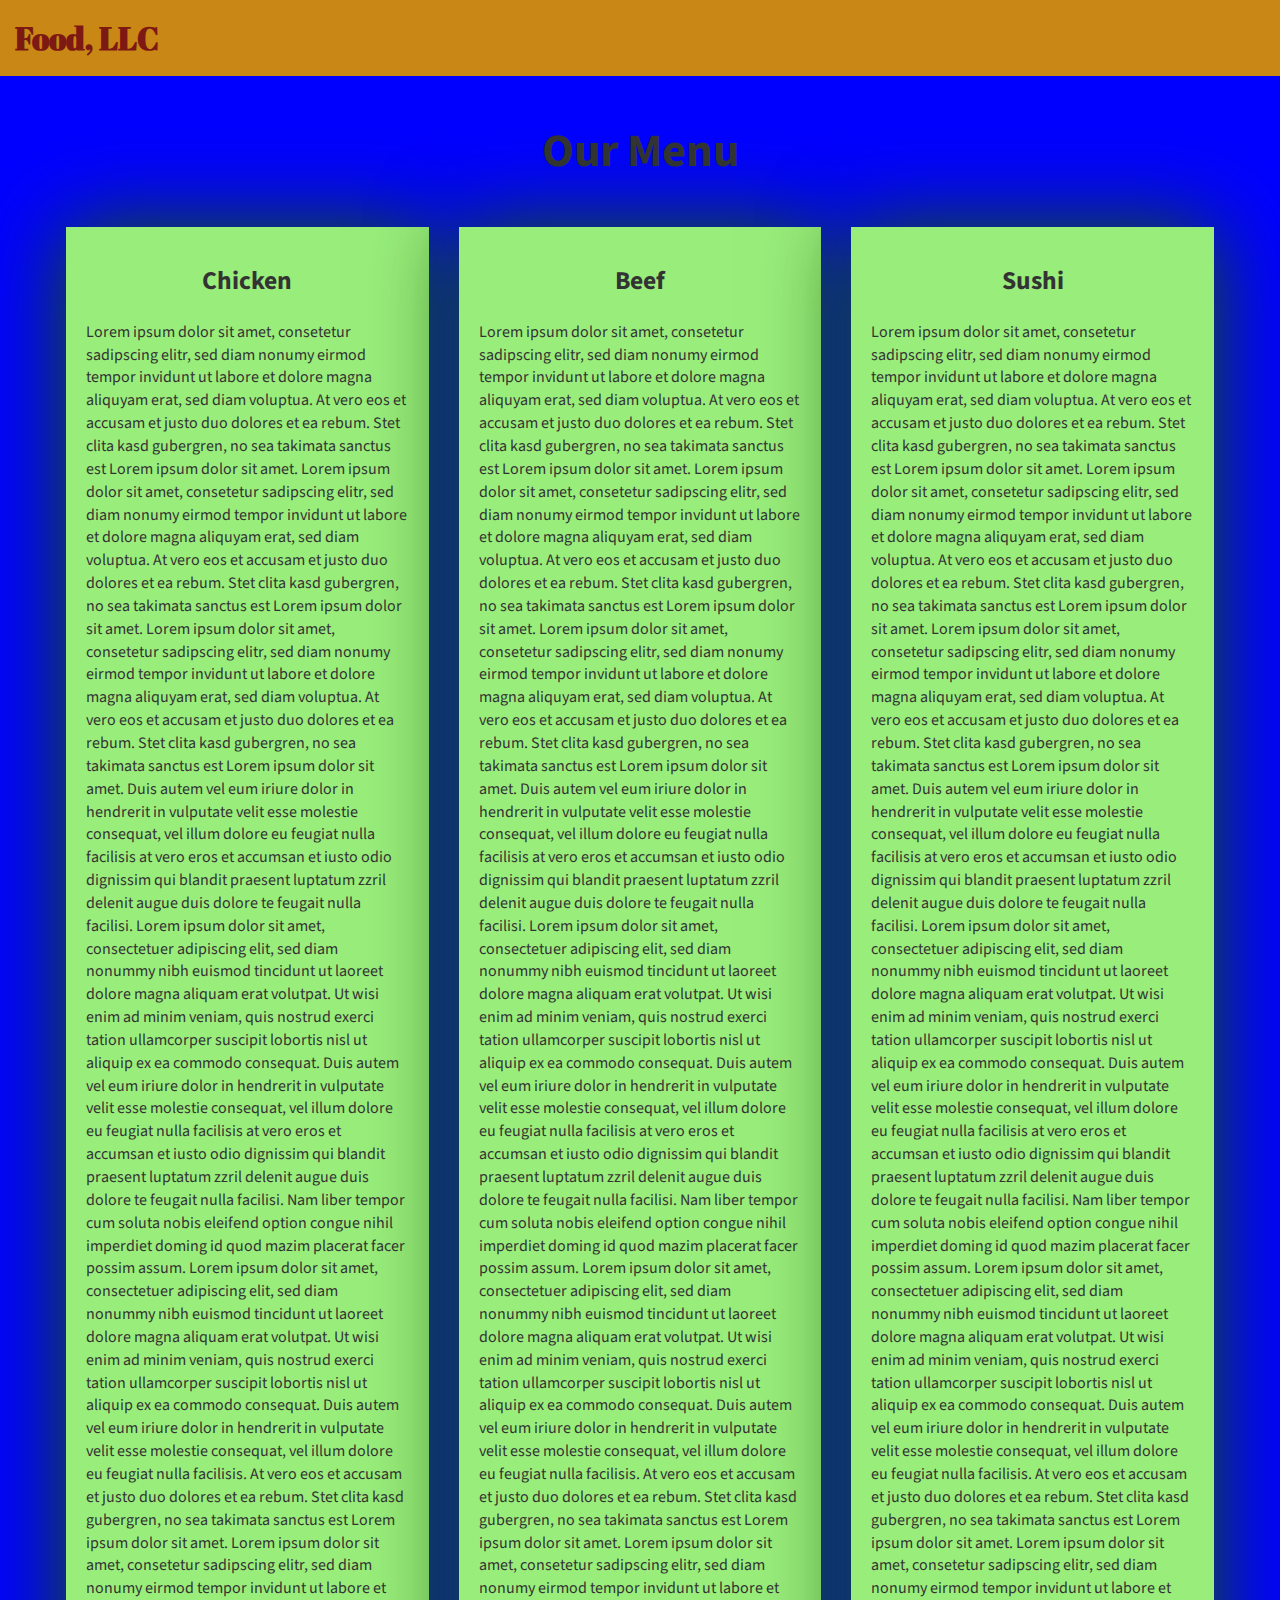
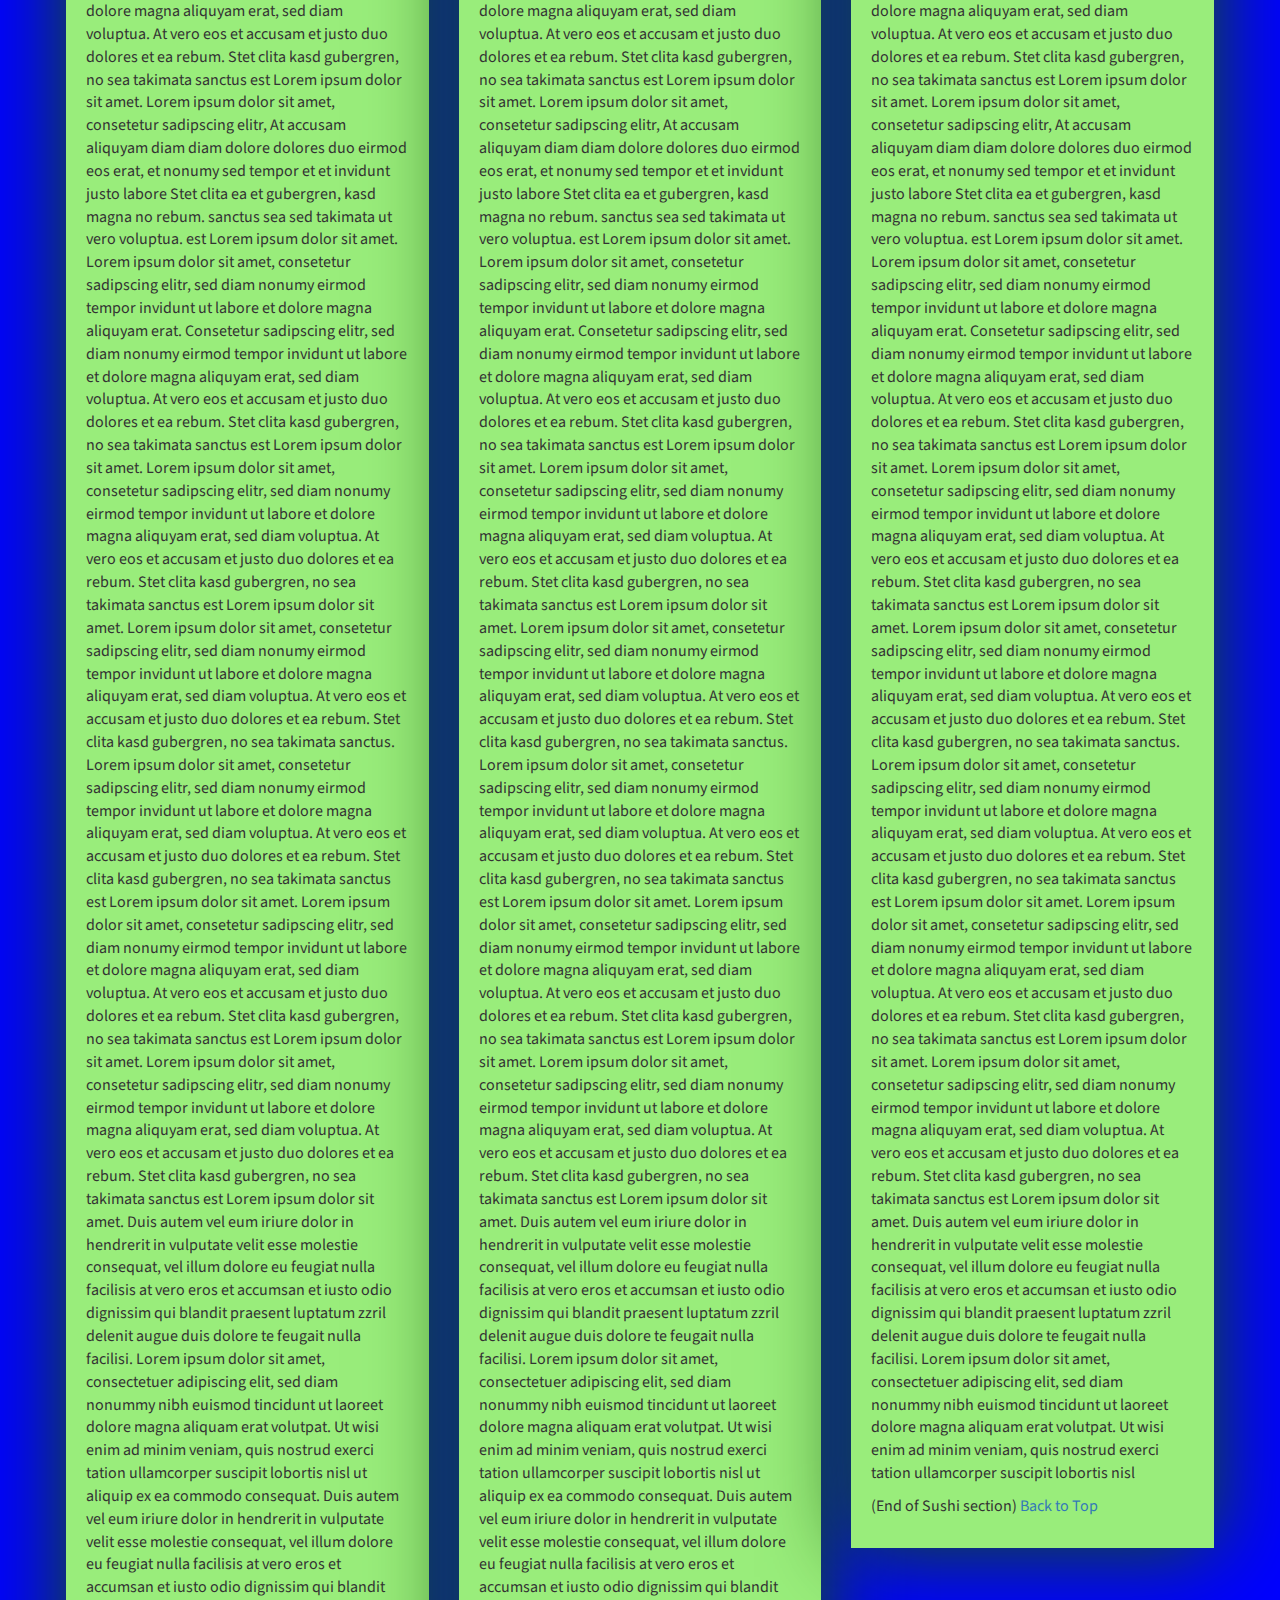
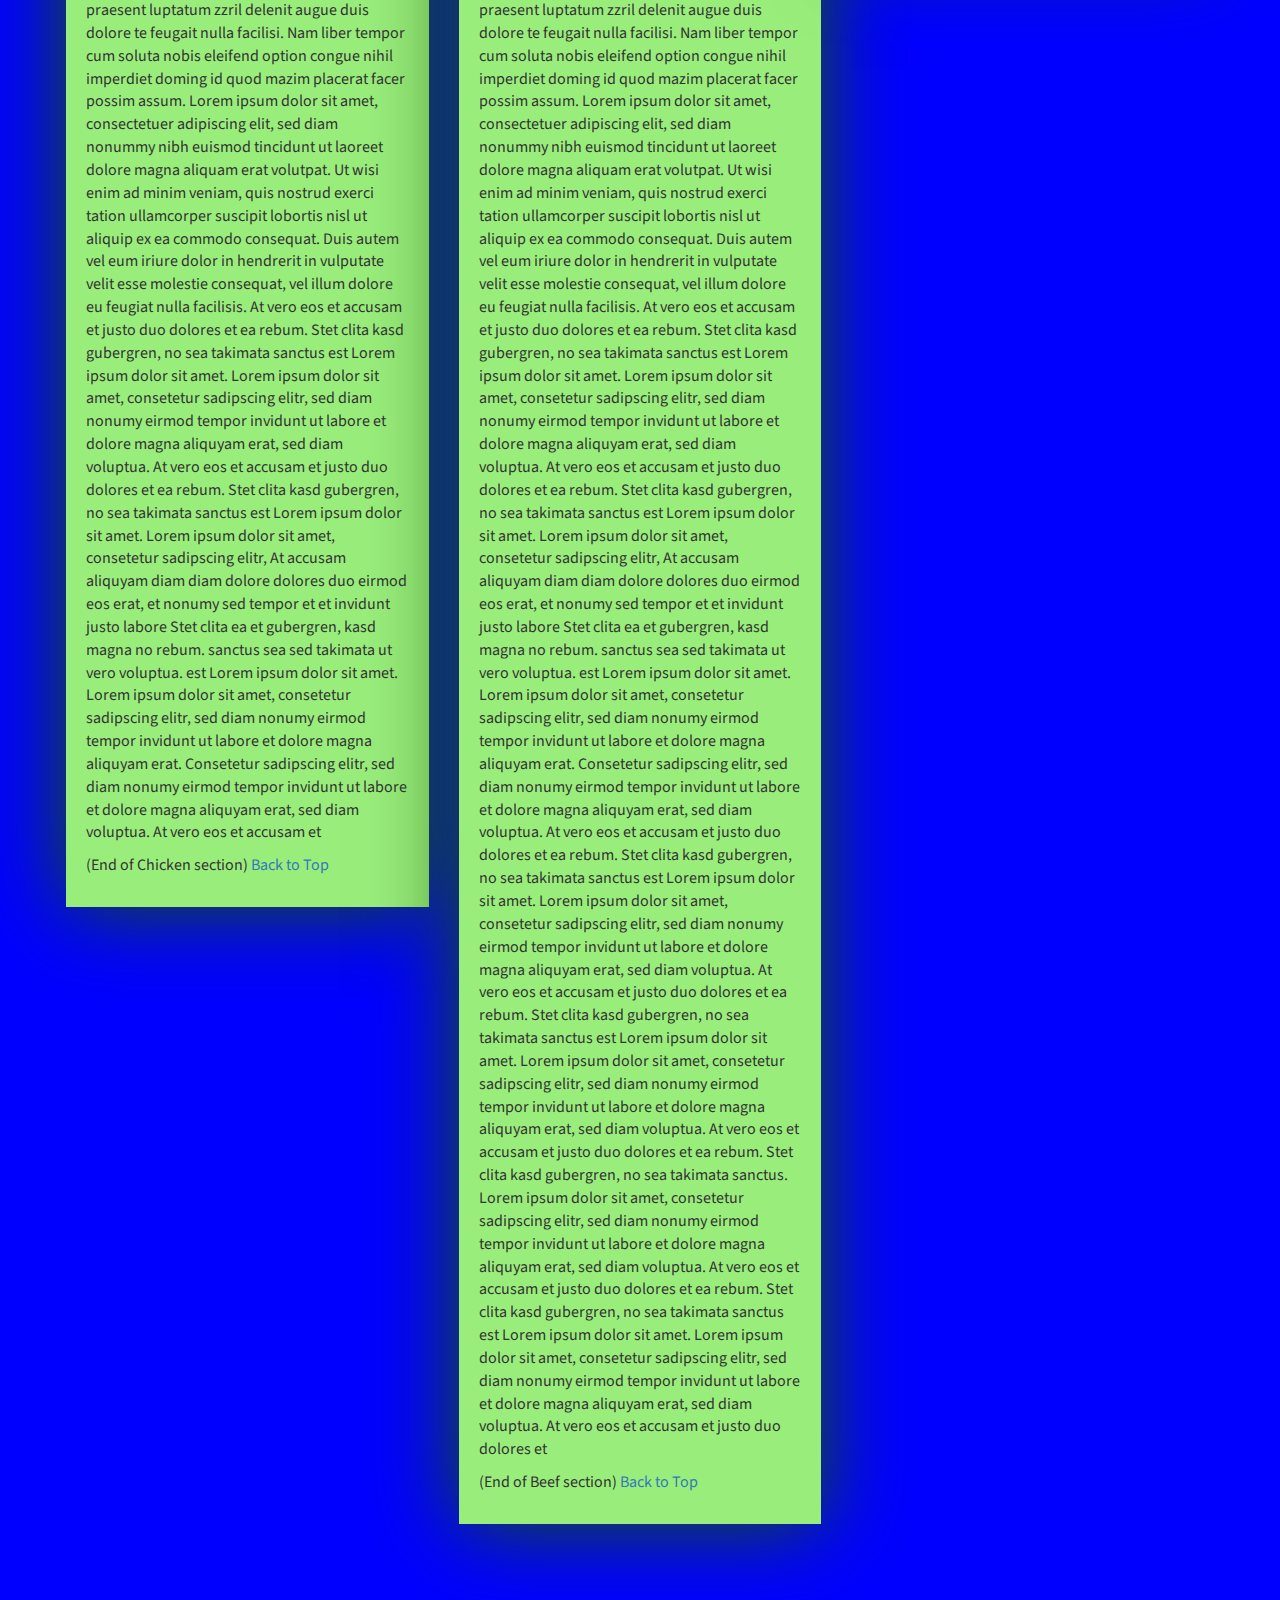
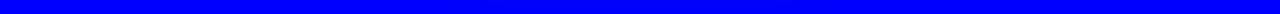
<file: module3/index.html>
<!DOCTYPE html>
<html lang="zxx">

<head>
    <meta charset="utf-8">
    <meta http-equiv="X-UA-Compatible" content="IE=edge">
    <meta name="viewport" content="width=device-width, initial-scale=1">
    <title>Assignment Solution for Module 3</title>
    <link rel="stylesheet" href="css/bootstrap.min.css">
    <link rel="stylesheet" href="css/styles.css">
    <link href="https://fonts.googleapis.com/css?family=Source+Sans+Pro" rel="stylesheet">
    <link href="https://fonts.googleapis.com/css?family=Abril+Fatface" rel="stylesheet">

    <!-- HTML5 shim and Respond.js for IE8 support of HTML5 elements and media queries -->
    <!-- WARNING: Respond.js doesn't work if you view the page via file:// -->
    <!--[if lt IE 9]>
      <script src="https://oss.maxcdn.com/html5shiv/3.7.2/html5shiv.min.js"></script>
      <script src="https://oss.maxcdn.com/respond/1.4.2/respond.min.js"></script>
    <![endif]-->
</head>

<body>
    <header>
        <nav id="header-nav" class="navbar navbar-default">
            <div class="container-fluid">
                <div class="navbar-header">
                    <div class="navbar-brand">
                        <a href="index.html"><h1>Food, LLC</h1></a>
                    </div>

                    <button type="button" class="navbar-toggle collapsed visible-xs" data-toggle="collapse" data-target="#collapsable-nav" aria-expanded="false">
                        <span class="sr-only">Toggle navigation</span>
                        <span class="icon-bar"></span>
                        <span class="icon-bar"></span>
                        <span class="icon-bar"></span>
                    </button>
                </div>

                <div id="collapsable-nav" class="collapse navbar-collapse">
                    <ul id="nav-list" class="nav navbar-nav navbar-right visible-xs text-center">
                        <li>
                            <a href="#chicken-tile"><br class="hidden-xs"> Chicken</a>
                        </li>
                        <li>
                            <a href="#beef-tile"><br class="hidden-xs"> Beef</a>
                        </li>
                        <li>
                            <a href="#sushi-tile"><br class="hidden-xs"> Sushi</a>
                        </li>
                    </ul>
                </div>
            </div>
        </nav>
    </header>

    <div id="main-content" class="container">
        <h2 id="top-heading" class="text-center">Our Menu</h2>
        <div id="home-tiles" class="row">
            <div class="col-md-4 col-sm-6 col-xs-12">
                <div id="chicken-tile">
                    <section>
                        <h3 class="text-center">Chicken</h3>
                        <p>
                            Lorem ipsum dolor sit amet, consetetur sadipscing elitr, sed diam nonumy eirmod tempor invidunt ut labore et dolore magna aliquyam erat, sed diam voluptua. At vero eos et accusam et justo duo dolores et ea rebum. Stet clita kasd gubergren, no sea takimata
                            sanctus est Lorem ipsum dolor sit amet. Lorem ipsum dolor sit amet, consetetur sadipscing elitr, sed diam nonumy eirmod tempor invidunt ut labore et dolore magna aliquyam erat, sed diam voluptua. At vero eos et accusam et justo
                            duo dolores et ea rebum. Stet clita kasd gubergren, no sea takimata sanctus est Lorem ipsum dolor sit amet. Lorem ipsum dolor sit amet, consetetur sadipscing elitr, sed diam nonumy eirmod tempor invidunt ut labore et dolore
                            magna aliquyam erat, sed diam voluptua. At vero eos et accusam et justo duo dolores et ea rebum. Stet clita kasd gubergren, no sea takimata sanctus est Lorem ipsum dolor sit amet. Duis autem vel eum iriure dolor in hendrerit
                            in vulputate velit esse molestie consequat, vel illum dolore eu feugiat nulla facilisis at vero eros et accumsan et iusto odio dignissim qui blandit praesent luptatum zzril delenit augue duis dolore te feugait nulla facilisi.
                            Lorem ipsum dolor sit amet, consectetuer adipiscing elit, sed diam nonummy nibh euismod tincidunt ut laoreet dolore magna aliquam erat volutpat. Ut wisi enim ad minim veniam, quis nostrud exerci tation ullamcorper suscipit
                            lobortis nisl ut aliquip ex ea commodo consequat. Duis autem vel eum iriure dolor in hendrerit in vulputate velit esse molestie consequat, vel illum dolore eu feugiat nulla facilisis at vero eros et accumsan et iusto odio dignissim
                            qui blandit praesent luptatum zzril delenit augue duis dolore te feugait nulla facilisi. Nam liber tempor cum soluta nobis eleifend option congue nihil imperdiet doming id quod mazim placerat facer possim assum. Lorem ipsum
                            dolor sit amet, consectetuer adipiscing elit, sed diam nonummy nibh euismod tincidunt ut laoreet dolore magna aliquam erat volutpat. Ut wisi enim ad minim veniam, quis nostrud exerci tation ullamcorper suscipit lobortis nisl
                            ut aliquip ex ea commodo consequat. Duis autem vel eum iriure dolor in hendrerit in vulputate velit esse molestie consequat, vel illum dolore eu feugiat nulla facilisis. At vero eos et accusam et justo duo dolores et ea rebum.
                            Stet clita kasd gubergren, no sea takimata sanctus est Lorem ipsum dolor sit amet. Lorem ipsum dolor sit amet, consetetur sadipscing elitr, sed diam nonumy eirmod tempor invidunt ut labore et dolore magna aliquyam erat, sed
                            diam voluptua. At vero eos et accusam et justo duo dolores et ea rebum. Stet clita kasd gubergren, no sea takimata sanctus est Lorem ipsum dolor sit amet. Lorem ipsum dolor sit amet, consetetur sadipscing elitr, At accusam
                            aliquyam diam diam dolore dolores duo eirmod eos erat, et nonumy sed tempor et et invidunt justo labore Stet clita ea et gubergren, kasd magna no rebum. sanctus sea sed takimata ut vero voluptua. est Lorem ipsum dolor sit amet.
                            Lorem ipsum dolor sit amet, consetetur sadipscing elitr, sed diam nonumy eirmod tempor invidunt ut labore et dolore magna aliquyam erat. Consetetur sadipscing elitr, sed diam nonumy eirmod tempor invidunt ut labore et dolore
                            magna aliquyam erat, sed diam voluptua. At vero eos et accusam et justo duo dolores et ea rebum. Stet clita kasd gubergren, no sea takimata sanctus est Lorem ipsum dolor sit amet. Lorem ipsum dolor sit amet, consetetur sadipscing
                            elitr, sed diam nonumy eirmod tempor invidunt ut labore et dolore magna aliquyam erat, sed diam voluptua. At vero eos et accusam et justo duo dolores et ea rebum. Stet clita kasd gubergren, no sea takimata sanctus est Lorem
                            ipsum dolor sit amet. Lorem ipsum dolor sit amet, consetetur sadipscing elitr, sed diam nonumy eirmod tempor invidunt ut labore et dolore magna aliquyam erat, sed diam voluptua. At vero eos et accusam et justo duo dolores et
                            ea rebum. Stet clita kasd gubergren, no sea takimata sanctus. Lorem ipsum dolor sit amet, consetetur sadipscing elitr, sed diam nonumy eirmod tempor invidunt ut labore et dolore magna aliquyam erat, sed diam voluptua. At vero
                            eos et accusam et justo duo dolores et ea rebum. Stet clita kasd gubergren, no sea takimata sanctus est Lorem ipsum dolor sit amet. Lorem ipsum dolor sit amet, consetetur sadipscing elitr, sed diam nonumy eirmod tempor invidunt
                            ut labore et dolore magna aliquyam erat, sed diam voluptua. At vero eos et accusam et justo duo dolores et ea rebum. Stet clita kasd gubergren, no sea takimata sanctus est Lorem ipsum dolor sit amet. Lorem ipsum dolor sit amet,
                            consetetur sadipscing elitr, sed diam nonumy eirmod tempor invidunt ut labore et dolore magna aliquyam erat, sed diam voluptua. At vero eos et accusam et justo duo dolores et ea rebum. Stet clita kasd gubergren, no sea takimata
                            sanctus est Lorem ipsum dolor sit amet. Duis autem vel eum iriure dolor in hendrerit in vulputate velit esse molestie consequat, vel illum dolore eu feugiat nulla facilisis at vero eros et accumsan et iusto odio dignissim qui
                            blandit praesent luptatum zzril delenit augue duis dolore te feugait nulla facilisi. Lorem ipsum dolor sit amet, consectetuer adipiscing elit, sed diam nonummy nibh euismod tincidunt ut laoreet dolore magna aliquam erat volutpat.
                            Ut wisi enim ad minim veniam, quis nostrud exerci tation ullamcorper suscipit lobortis nisl ut aliquip ex ea commodo consequat. Duis autem vel eum iriure dolor in hendrerit in vulputate velit esse molestie consequat, vel illum
                            dolore eu feugiat nulla facilisis at vero eros et accumsan et iusto odio dignissim qui blandit praesent luptatum zzril delenit augue duis dolore te feugait nulla facilisi. Nam liber tempor cum soluta nobis eleifend option congue
                            nihil imperdiet doming id quod mazim placerat facer possim assum. Lorem ipsum dolor sit amet, consectetuer adipiscing elit, sed diam nonummy nibh euismod tincidunt ut laoreet dolore magna aliquam erat volutpat. Ut wisi enim
                            ad minim veniam, quis nostrud exerci tation ullamcorper suscipit lobortis nisl ut aliquip ex ea commodo consequat. Duis autem vel eum iriure dolor in hendrerit in vulputate velit esse molestie consequat, vel illum dolore eu
                            feugiat nulla facilisis. At vero eos et accusam et justo duo dolores et ea rebum. Stet clita kasd gubergren, no sea takimata sanctus est Lorem ipsum dolor sit amet. Lorem ipsum dolor sit amet, consetetur sadipscing elitr, sed
                            diam nonumy eirmod tempor invidunt ut labore et dolore magna aliquyam erat, sed diam voluptua. At vero eos et accusam et justo duo dolores et ea rebum. Stet clita kasd gubergren, no sea takimata sanctus est Lorem ipsum dolor
                            sit amet. Lorem ipsum dolor sit amet, consetetur sadipscing elitr, At accusam aliquyam diam diam dolore dolores duo eirmod eos erat, et nonumy sed tempor et et invidunt justo labore Stet clita ea et gubergren, kasd magna no
                            rebum. sanctus sea sed takimata ut vero voluptua. est Lorem ipsum dolor sit amet. Lorem ipsum dolor sit amet, consetetur sadipscing elitr, sed diam nonumy eirmod tempor invidunt ut labore et dolore magna aliquyam erat. Consetetur
                            sadipscing elitr, sed diam nonumy eirmod tempor invidunt ut labore et dolore magna aliquyam erat, sed diam voluptua. At vero eos et accusam et
                        </p>
                        <p>
                            (End of Chicken section) <a href="#top-heading">Back to Top</a>
                        </p>
                    </section>
                </div>
            </div>
            <div class="col-md-4 col-sm-6 col-xs-12">
                <div id="beef-tile">
                    <section>
                        <h3 class="text-center">Beef</h3>
                        <p>
                            Lorem ipsum dolor sit amet, consetetur sadipscing elitr, sed diam nonumy eirmod tempor invidunt ut labore et dolore magna aliquyam erat, sed diam voluptua. At vero eos et accusam et justo duo dolores et ea rebum. Stet clita kasd gubergren, no sea takimata
                            sanctus est Lorem ipsum dolor sit amet. Lorem ipsum dolor sit amet, consetetur sadipscing elitr, sed diam nonumy eirmod tempor invidunt ut labore et dolore magna aliquyam erat, sed diam voluptua. At vero eos et accusam et justo
                            duo dolores et ea rebum. Stet clita kasd gubergren, no sea takimata sanctus est Lorem ipsum dolor sit amet. Lorem ipsum dolor sit amet, consetetur sadipscing elitr, sed diam nonumy eirmod tempor invidunt ut labore et dolore
                            magna aliquyam erat, sed diam voluptua. At vero eos et accusam et justo duo dolores et ea rebum. Stet clita kasd gubergren, no sea takimata sanctus est Lorem ipsum dolor sit amet. Duis autem vel eum iriure dolor in hendrerit
                            in vulputate velit esse molestie consequat, vel illum dolore eu feugiat nulla facilisis at vero eros et accumsan et iusto odio dignissim qui blandit praesent luptatum zzril delenit augue duis dolore te feugait nulla facilisi.
                            Lorem ipsum dolor sit amet, consectetuer adipiscing elit, sed diam nonummy nibh euismod tincidunt ut laoreet dolore magna aliquam erat volutpat. Ut wisi enim ad minim veniam, quis nostrud exerci tation ullamcorper suscipit
                            lobortis nisl ut aliquip ex ea commodo consequat. Duis autem vel eum iriure dolor in hendrerit in vulputate velit esse molestie consequat, vel illum dolore eu feugiat nulla facilisis at vero eros et accumsan et iusto odio dignissim
                            qui blandit praesent luptatum zzril delenit augue duis dolore te feugait nulla facilisi. Nam liber tempor cum soluta nobis eleifend option congue nihil imperdiet doming id quod mazim placerat facer possim assum. Lorem ipsum
                            dolor sit amet, consectetuer adipiscing elit, sed diam nonummy nibh euismod tincidunt ut laoreet dolore magna aliquam erat volutpat. Ut wisi enim ad minim veniam, quis nostrud exerci tation ullamcorper suscipit lobortis nisl
                            ut aliquip ex ea commodo consequat. Duis autem vel eum iriure dolor in hendrerit in vulputate velit esse molestie consequat, vel illum dolore eu feugiat nulla facilisis. At vero eos et accusam et justo duo dolores et ea rebum.
                            Stet clita kasd gubergren, no sea takimata sanctus est Lorem ipsum dolor sit amet. Lorem ipsum dolor sit amet, consetetur sadipscing elitr, sed diam nonumy eirmod tempor invidunt ut labore et dolore magna aliquyam erat, sed
                            diam voluptua. At vero eos et accusam et justo duo dolores et ea rebum. Stet clita kasd gubergren, no sea takimata sanctus est Lorem ipsum dolor sit amet. Lorem ipsum dolor sit amet, consetetur sadipscing elitr, At accusam
                            aliquyam diam diam dolore dolores duo eirmod eos erat, et nonumy sed tempor et et invidunt justo labore Stet clita ea et gubergren, kasd magna no rebum. sanctus sea sed takimata ut vero voluptua. est Lorem ipsum dolor sit amet.
                            Lorem ipsum dolor sit amet, consetetur sadipscing elitr, sed diam nonumy eirmod tempor invidunt ut labore et dolore magna aliquyam erat. Consetetur sadipscing elitr, sed diam nonumy eirmod tempor invidunt ut labore et dolore
                            magna aliquyam erat, sed diam voluptua. At vero eos et accusam et justo duo dolores et ea rebum. Stet clita kasd gubergren, no sea takimata sanctus est Lorem ipsum dolor sit amet. Lorem ipsum dolor sit amet, consetetur sadipscing
                            elitr, sed diam nonumy eirmod tempor invidunt ut labore et dolore magna aliquyam erat, sed diam voluptua. At vero eos et accusam et justo duo dolores et ea rebum. Stet clita kasd gubergren, no sea takimata sanctus est Lorem
                            ipsum dolor sit amet. Lorem ipsum dolor sit amet, consetetur sadipscing elitr, sed diam nonumy eirmod tempor invidunt ut labore et dolore magna aliquyam erat, sed diam voluptua. At vero eos et accusam et justo duo dolores et
                            ea rebum. Stet clita kasd gubergren, no sea takimata sanctus. Lorem ipsum dolor sit amet, consetetur sadipscing elitr, sed diam nonumy eirmod tempor invidunt ut labore et dolore magna aliquyam erat, sed diam voluptua. At vero
                            eos et accusam et justo duo dolores et ea rebum. Stet clita kasd gubergren, no sea takimata sanctus est Lorem ipsum dolor sit amet. Lorem ipsum dolor sit amet, consetetur sadipscing elitr, sed diam nonumy eirmod tempor invidunt
                            ut labore et dolore magna aliquyam erat, sed diam voluptua. At vero eos et accusam et justo duo dolores et ea rebum. Stet clita kasd gubergren, no sea takimata sanctus est Lorem ipsum dolor sit amet. Lorem ipsum dolor sit amet,
                            consetetur sadipscing elitr, sed diam nonumy eirmod tempor invidunt ut labore et dolore magna aliquyam erat, sed diam voluptua. At vero eos et accusam et justo duo dolores et ea rebum. Stet clita kasd gubergren, no sea takimata
                            sanctus est Lorem ipsum dolor sit amet. Duis autem vel eum iriure dolor in hendrerit in vulputate velit esse molestie consequat, vel illum dolore eu feugiat nulla facilisis at vero eros et accumsan et iusto odio dignissim qui
                            blandit praesent luptatum zzril delenit augue duis dolore te feugait nulla facilisi. Lorem ipsum dolor sit amet, consectetuer adipiscing elit, sed diam nonummy nibh euismod tincidunt ut laoreet dolore magna aliquam erat volutpat.
                            Ut wisi enim ad minim veniam, quis nostrud exerci tation ullamcorper suscipit lobortis nisl ut aliquip ex ea commodo consequat. Duis autem vel eum iriure dolor in hendrerit in vulputate velit esse molestie consequat, vel illum
                            dolore eu feugiat nulla facilisis at vero eros et accumsan et iusto odio dignissim qui blandit praesent luptatum zzril delenit augue duis dolore te feugait nulla facilisi. Nam liber tempor cum soluta nobis eleifend option congue
                            nihil imperdiet doming id quod mazim placerat facer possim assum. Lorem ipsum dolor sit amet, consectetuer adipiscing elit, sed diam nonummy nibh euismod tincidunt ut laoreet dolore magna aliquam erat volutpat. Ut wisi enim
                            ad minim veniam, quis nostrud exerci tation ullamcorper suscipit lobortis nisl ut aliquip ex ea commodo consequat. Duis autem vel eum iriure dolor in hendrerit in vulputate velit esse molestie consequat, vel illum dolore eu
                            feugiat nulla facilisis. At vero eos et accusam et justo duo dolores et ea rebum. Stet clita kasd gubergren, no sea takimata sanctus est Lorem ipsum dolor sit amet. Lorem ipsum dolor sit amet, consetetur sadipscing elitr, sed
                            diam nonumy eirmod tempor invidunt ut labore et dolore magna aliquyam erat, sed diam voluptua. At vero eos et accusam et justo duo dolores et ea rebum. Stet clita kasd gubergren, no sea takimata sanctus est Lorem ipsum dolor
                            sit amet. Lorem ipsum dolor sit amet, consetetur sadipscing elitr, At accusam aliquyam diam diam dolore dolores duo eirmod eos erat, et nonumy sed tempor et et invidunt justo labore Stet clita ea et gubergren, kasd magna no
                            rebum. sanctus sea sed takimata ut vero voluptua. est Lorem ipsum dolor sit amet. Lorem ipsum dolor sit amet, consetetur sadipscing elitr, sed diam nonumy eirmod tempor invidunt ut labore et dolore magna aliquyam erat. Consetetur
                            sadipscing elitr, sed diam nonumy eirmod tempor invidunt ut labore et dolore magna aliquyam erat, sed diam voluptua. At vero eos et accusam et justo duo dolores et ea rebum. Stet clita kasd gubergren, no sea takimata sanctus
                            est Lorem ipsum dolor sit amet. Lorem ipsum dolor sit amet, consetetur sadipscing elitr, sed diam nonumy eirmod tempor invidunt ut labore et dolore magna aliquyam erat, sed diam voluptua. At vero eos et accusam et justo duo
                            dolores et ea rebum. Stet clita kasd gubergren, no sea takimata sanctus est Lorem ipsum dolor sit amet. Lorem ipsum dolor sit amet, consetetur sadipscing elitr, sed diam nonumy eirmod tempor invidunt ut labore et dolore magna
                            aliquyam erat, sed diam voluptua. At vero eos et accusam et justo duo dolores et ea rebum. Stet clita kasd gubergren, no sea takimata sanctus. Lorem ipsum dolor sit amet, consetetur sadipscing elitr, sed diam nonumy eirmod
                            tempor invidunt ut labore et dolore magna aliquyam erat, sed diam voluptua. At vero eos et accusam et justo duo dolores et ea rebum. Stet clita kasd gubergren, no sea takimata sanctus est Lorem ipsum dolor sit amet. Lorem ipsum
                            dolor sit amet, consetetur sadipscing elitr, sed diam nonumy eirmod tempor invidunt ut labore et dolore magna aliquyam erat, sed diam voluptua. At vero eos et accusam et justo duo dolores et
                        </p>
                        <p>
                            (End of Beef section) <a href="#top-heading">Back to Top</a>
                        </p>
                    </section>
                </div>
            </div>
            <!-- <div class="clearfix visible-md-block"></div> -->
            <div class="col-md-4 col-sm-12 col-xs-12">
                <div id="sushi-tile">
                    <section>
                        <h3 class="text-center">Sushi</h3>
                        <p>
                            Lorem ipsum dolor sit amet, consetetur sadipscing elitr, sed diam nonumy eirmod tempor invidunt ut labore et dolore magna aliquyam erat, sed diam voluptua. At vero eos et accusam et justo duo dolores et ea rebum. Stet clita kasd gubergren, no sea takimata
                            sanctus est Lorem ipsum dolor sit amet. Lorem ipsum dolor sit amet, consetetur sadipscing elitr, sed diam nonumy eirmod tempor invidunt ut labore et dolore magna aliquyam erat, sed diam voluptua. At vero eos et accusam et justo
                            duo dolores et ea rebum. Stet clita kasd gubergren, no sea takimata sanctus est Lorem ipsum dolor sit amet. Lorem ipsum dolor sit amet, consetetur sadipscing elitr, sed diam nonumy eirmod tempor invidunt ut labore et dolore
                            magna aliquyam erat, sed diam voluptua. At vero eos et accusam et justo duo dolores et ea rebum. Stet clita kasd gubergren, no sea takimata sanctus est Lorem ipsum dolor sit amet. Duis autem vel eum iriure dolor in hendrerit
                            in vulputate velit esse molestie consequat, vel illum dolore eu feugiat nulla facilisis at vero eros et accumsan et iusto odio dignissim qui blandit praesent luptatum zzril delenit augue duis dolore te feugait nulla facilisi.
                            Lorem ipsum dolor sit amet, consectetuer adipiscing elit, sed diam nonummy nibh euismod tincidunt ut laoreet dolore magna aliquam erat volutpat. Ut wisi enim ad minim veniam, quis nostrud exerci tation ullamcorper suscipit
                            lobortis nisl ut aliquip ex ea commodo consequat. Duis autem vel eum iriure dolor in hendrerit in vulputate velit esse molestie consequat, vel illum dolore eu feugiat nulla facilisis at vero eros et accumsan et iusto odio dignissim
                            qui blandit praesent luptatum zzril delenit augue duis dolore te feugait nulla facilisi. Nam liber tempor cum soluta nobis eleifend option congue nihil imperdiet doming id quod mazim placerat facer possim assum. Lorem ipsum
                            dolor sit amet, consectetuer adipiscing elit, sed diam nonummy nibh euismod tincidunt ut laoreet dolore magna aliquam erat volutpat. Ut wisi enim ad minim veniam, quis nostrud exerci tation ullamcorper suscipit lobortis nisl
                            ut aliquip ex ea commodo consequat. Duis autem vel eum iriure dolor in hendrerit in vulputate velit esse molestie consequat, vel illum dolore eu feugiat nulla facilisis. At vero eos et accusam et justo duo dolores et ea rebum.
                            Stet clita kasd gubergren, no sea takimata sanctus est Lorem ipsum dolor sit amet. Lorem ipsum dolor sit amet, consetetur sadipscing elitr, sed diam nonumy eirmod tempor invidunt ut labore et dolore magna aliquyam erat, sed
                            diam voluptua. At vero eos et accusam et justo duo dolores et ea rebum. Stet clita kasd gubergren, no sea takimata sanctus est Lorem ipsum dolor sit amet. Lorem ipsum dolor sit amet, consetetur sadipscing elitr, At accusam
                            aliquyam diam diam dolore dolores duo eirmod eos erat, et nonumy sed tempor et et invidunt justo labore Stet clita ea et gubergren, kasd magna no rebum. sanctus sea sed takimata ut vero voluptua. est Lorem ipsum dolor sit amet.
                            Lorem ipsum dolor sit amet, consetetur sadipscing elitr, sed diam nonumy eirmod tempor invidunt ut labore et dolore magna aliquyam erat. Consetetur sadipscing elitr, sed diam nonumy eirmod tempor invidunt ut labore et dolore
                            magna aliquyam erat, sed diam voluptua. At vero eos et accusam et justo duo dolores et ea rebum. Stet clita kasd gubergren, no sea takimata sanctus est Lorem ipsum dolor sit amet. Lorem ipsum dolor sit amet, consetetur sadipscing
                            elitr, sed diam nonumy eirmod tempor invidunt ut labore et dolore magna aliquyam erat, sed diam voluptua. At vero eos et accusam et justo duo dolores et ea rebum. Stet clita kasd gubergren, no sea takimata sanctus est Lorem
                            ipsum dolor sit amet. Lorem ipsum dolor sit amet, consetetur sadipscing elitr, sed diam nonumy eirmod tempor invidunt ut labore et dolore magna aliquyam erat, sed diam voluptua. At vero eos et accusam et justo duo dolores et
                            ea rebum. Stet clita kasd gubergren, no sea takimata sanctus. Lorem ipsum dolor sit amet, consetetur sadipscing elitr, sed diam nonumy eirmod tempor invidunt ut labore et dolore magna aliquyam erat, sed diam voluptua. At vero
                            eos et accusam et justo duo dolores et ea rebum. Stet clita kasd gubergren, no sea takimata sanctus est Lorem ipsum dolor sit amet. Lorem ipsum dolor sit amet, consetetur sadipscing elitr, sed diam nonumy eirmod tempor invidunt
                            ut labore et dolore magna aliquyam erat, sed diam voluptua. At vero eos et accusam et justo duo dolores et ea rebum. Stet clita kasd gubergren, no sea takimata sanctus est Lorem ipsum dolor sit amet. Lorem ipsum dolor sit amet,
                            consetetur sadipscing elitr, sed diam nonumy eirmod tempor invidunt ut labore et dolore magna aliquyam erat, sed diam voluptua. At vero eos et accusam et justo duo dolores et ea rebum. Stet clita kasd gubergren, no sea takimata
                            sanctus est Lorem ipsum dolor sit amet. Duis autem vel eum iriure dolor in hendrerit in vulputate velit esse molestie consequat, vel illum dolore eu feugiat nulla facilisis at vero eros et accumsan et iusto odio dignissim qui
                            blandit praesent luptatum zzril delenit augue duis dolore te feugait nulla facilisi. Lorem ipsum dolor sit amet, consectetuer adipiscing elit, sed diam nonummy nibh euismod tincidunt ut laoreet dolore magna aliquam erat volutpat.
                            Ut wisi enim ad minim veniam, quis nostrud exerci tation ullamcorper suscipit lobortis nisl
                        </p>
                        <p>
                            (End of Sushi section) <a href="#top-heading">Back to Top</a>
                        </p>
                    </section>
                </div>
            </div>
            <!-- <div class="clearfix visible-lg-block"></div> -->
        </div>
    </div>
    <div class="clearfix visible-lg-block"></div>


    <!-- jQuery (Bootstrap JS plugins depend on it) -->
    <script src="js/jquery-3.1.1.min.js"></script>
    <script src="js/bootstrap.min.js"></script>
    <!-- <script src="js/script.js"></script> -->

</body>

</html>
</file>
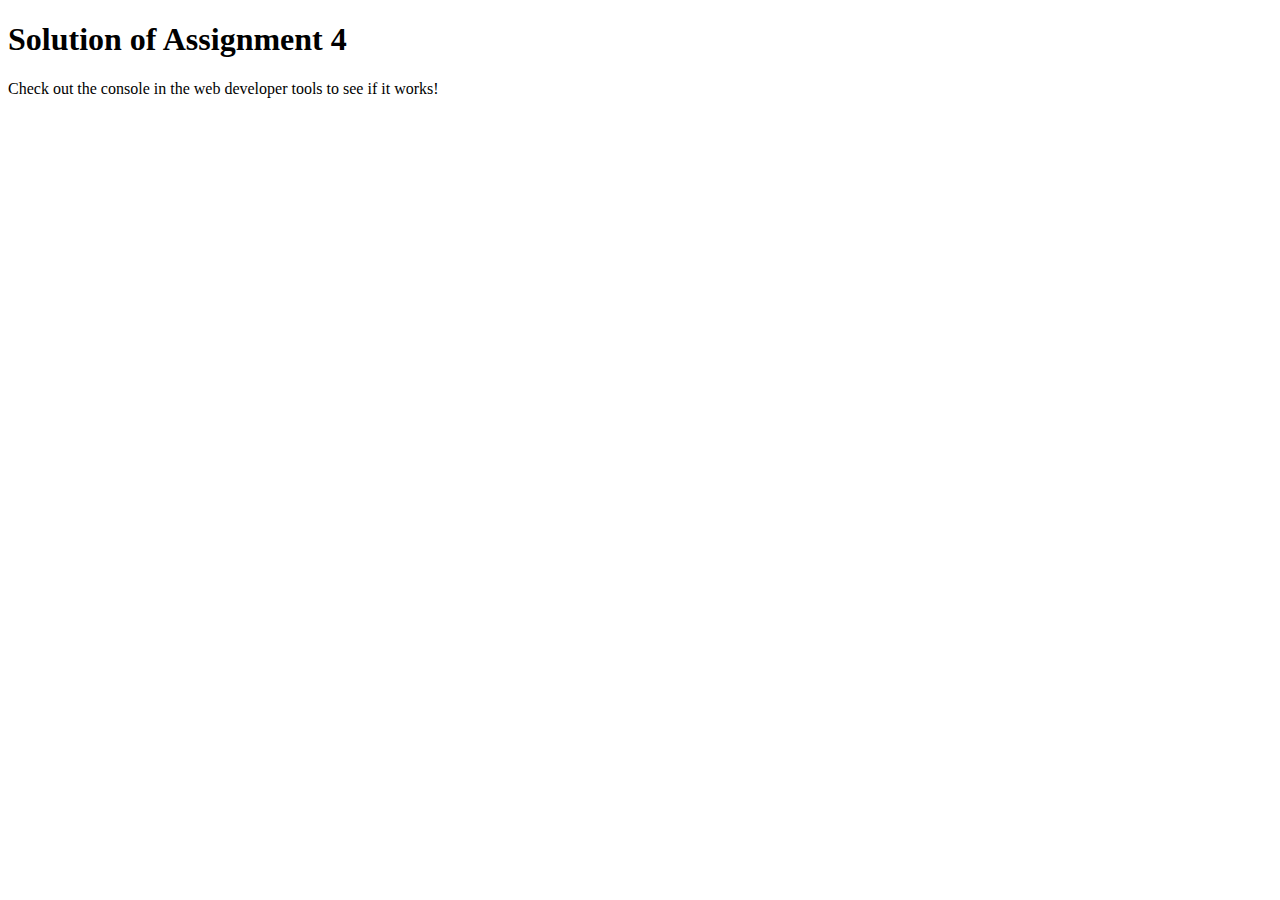
<file: module4/index.html>
<!DOCTYPE html>
<html>

<head>
    <meta charset="utf-8">
    <title>Assignment Solution for Module 4</title>
    <script src="SpeakHello.js"></script>
    <script src="SpeakGoodBye.js"></script>
    <script src="script.js"></script>
</head>

<body>
    <h1>Solution of Assignment 4</h1>
    <p>Check out the console in the web developer tools to see if it works!</p>
</body>

</html>
</file>
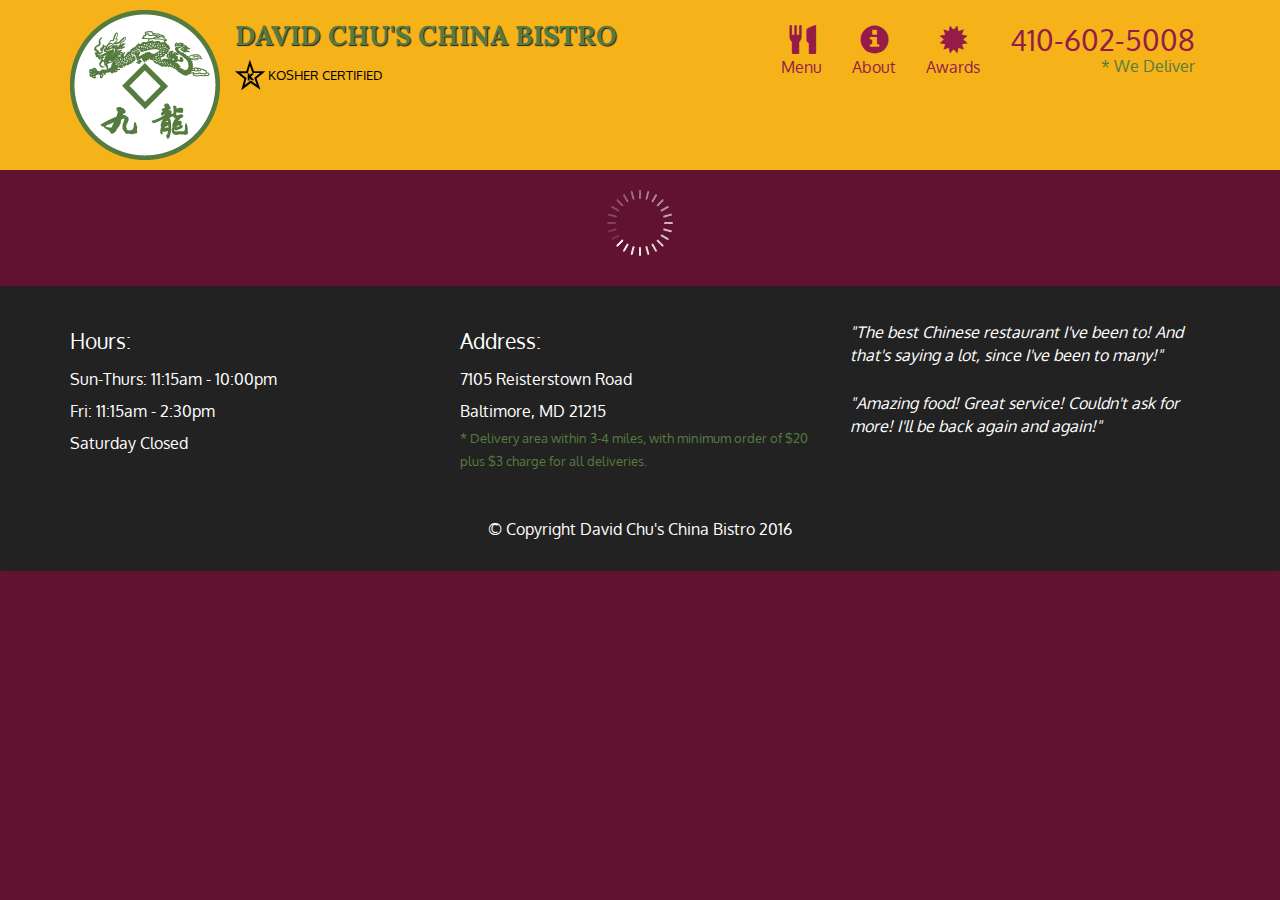
<file: module5/index.html>
<!doctype html>
<html lang="en">
  <head>
    <meta charset="utf-8">
    <meta http-equiv="X-UA-Compatible" content="IE=edge">
    <meta name="viewport" content="width=device-width, initial-scale=1">
    <title>David Chu's China Bistro</title>
    <link rel="stylesheet" href="css/bootstrap.min.css">
    <link rel="stylesheet" href="css/styles.css">
    <link href='https://fonts.googleapis.com/css?family=Oxygen:400,300,700' rel='stylesheet' type='text/css'>
    <link href='https://fonts.googleapis.com/css?family=Lora' rel='stylesheet' type='text/css'>
  </head>
<body>
  <header>
    <nav id="header-nav" class="navbar navbar-default">
      <div class="container">
        <div class="navbar-header">
          <a href="index.html" class="pull-left visible-md visible-lg">
            <div id="logo-img" alt="Logo image"></div>
          </a>

          <div class="navbar-brand">
            <a href="index.html"><h1>David Chu's China Bistro</h1></a>
            <p>
              <img src="images/star-k-logo.png" alt="Kosher certification">
              <span>Kosher Certified</span>
            </p>
          </div>

          <button id="navbarToggle" type="button" class="navbar-toggle collapsed" data-toggle="collapse" data-target="#collapsable-nav" aria-expanded="false">
            <span class="sr-only">Toggle navigation</span>
            <span class="icon-bar"></span>
            <span class="icon-bar"></span>
            <span class="icon-bar"></span>
          </button>
        </div>
        
        <div id="collapsable-nav" class="collapse navbar-collapse">
           <ul id="nav-list" class="nav navbar-nav navbar-right">
            <li id="navHomeButton" class="visible-xs active">
              <a href="index.html">
                <span class="glyphicon glyphicon-home"></span> Home</a>
            </li>
            <li id="navMenuButton">
              <a href="#" onclick="$dc.loadMenuCategories();">
                <span class="glyphicon glyphicon-cutlery"></span><br class="hidden-xs"> Menu</a>
            </li>
            <li>
              <a href="#">
                <span class="glyphicon glyphicon-info-sign"></span><br class="hidden-xs"> About</a>
            </li>
            <li>
              <a href="#">
                <span class="glyphicon glyphicon-certificate"></span><br class="hidden-xs"> Awards</a>
            </li>
            <li id="phone" class="hidden-xs">
              <a href="tel:410-602-5008">
                <span>410-602-5008</span></a><div>* We Deliver</div>
            </li>
          </ul><!-- #nav-list -->
        </div><!-- .collapse .navbar-collapse -->
      </div><!-- .container -->
    </nav><!-- #header-nav -->
  </header>

  <div id="call-btn" class="visible-xs">
    <a class="btn" href="tel:410-602-5008">
    <span class="glyphicon glyphicon-earphone"></span>
    410-602-5008
    </a>
  </div>
  <div id="xs-deliver" class="text-center visible-xs">* We Deliver</div>

  <div id="main-content" class="container"></div>

  <footer class="panel-footer">
    <div class="container">
      <div class="row">
        <section id="hours" class="col-sm-4">
          <span>Hours:</span><br>
          Sun-Thurs: 11:15am - 10:00pm<br>
          Fri: 11:15am - 2:30pm<br>
          Saturday Closed
          <hr class="visible-xs">
        </section>
        <section id="address" class="col-sm-4">
          <span>Address:</span><br>
          7105 Reisterstown Road<br>
          Baltimore, MD 21215
          <p>* Delivery area within 3-4 miles, with minimum order of $20 plus $3 charge for all deliveries.</p>
          <hr class="visible-xs">
        </section>
        <section id="testimonials" class="col-sm-4">
          <p>"The best Chinese restaurant I've been to! And that's saying a lot, since I've been to many!"</p>
          <p>"Amazing food! Great service! Couldn't ask for more! I'll be back again and again!"</p>
        </section>
      </div>
      <div class="text-center">&copy; Copyright David Chu's China Bistro 2016</div>
    </div>
  </footer>

  <!-- jQuery (Bootstrap JS plugins depend on it) -->
  <script src="js/jquery-2.1.4.min.js"></script>
  <script src="js/bootstrap.min.js"></script>
  <script src="js/ajax-utils.js"></script>
  <script src="js/script.js"></script>
</body>
</html>
</file>
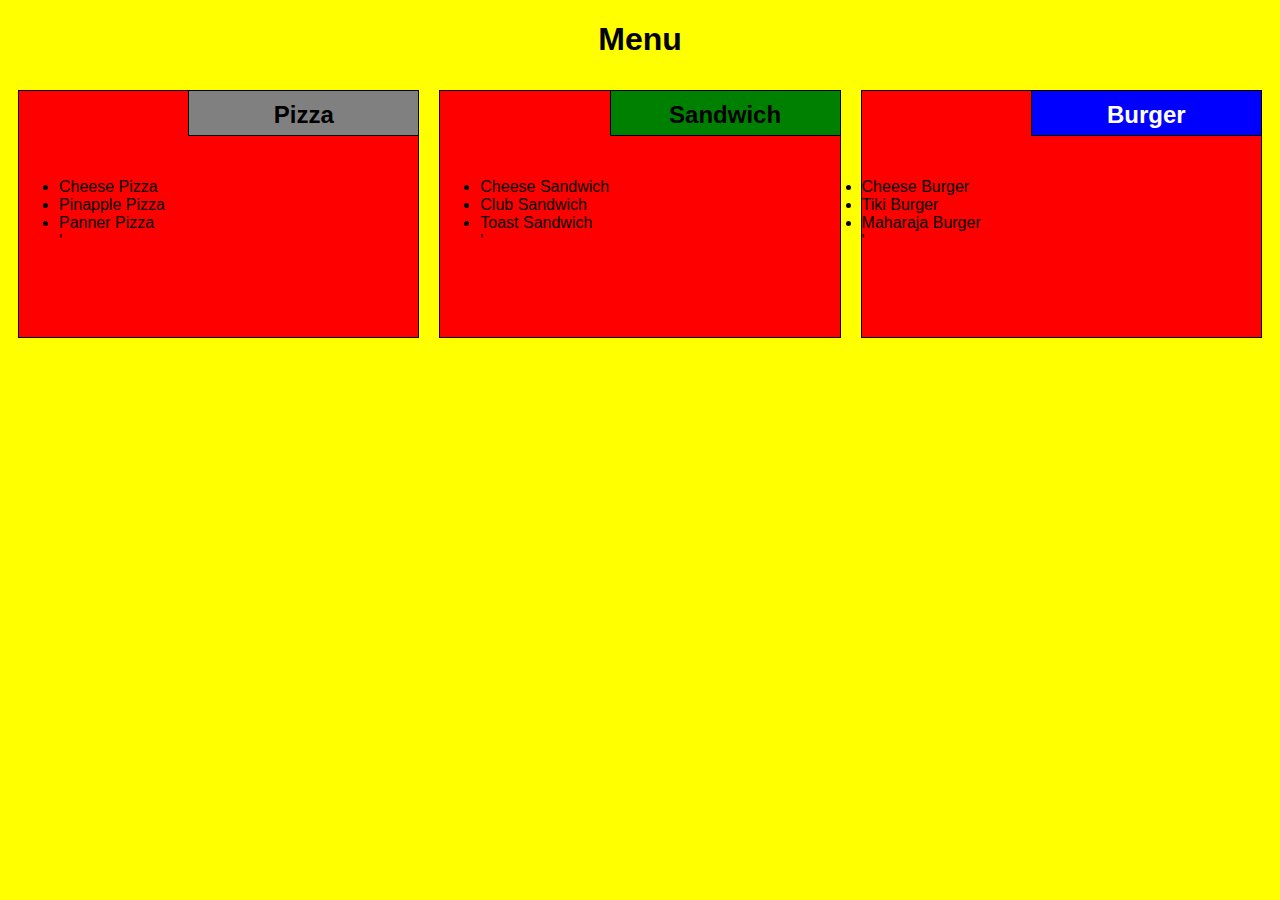
<file: Module_2/index.html>
<!DOCTYPE html>
<html lang="en">

<head>
    <meta charset="utf-8">
    <meta name="viewport" content="width=device-width, initial-scale=1">
    <title>Module 2</title>
    <link rel="stylesheet" href="css/style.css">
</head>

<body>
    <h1>Menu</h1>
    <div class="row">
        <div class="col-lg-4 col-md-6 col-sm-12">
            <section class="Pizza">
                <h2>Pizza</h2>
                <p>
                    <ul>
                      <li>Cheese Pizza</li>
                      <li>Pinapple Pizza</li>
                      <li>Panner Pizza</li>'
                    </ul>
                </p>
            </section>
        </div>
        <div class="col-lg-4 col-md-6 col-sm-12">
            <section class="Sandwich">
                <h2>Sandwich</h2>
                <p>
                  <ul>
                    <li>Cheese Sandwich</li>
                    <li>Club Sandwich</li>
                    <li>Toast Sandwich</li>'
                  </ul>
                </p>
            </section>
        </div>
        <div class="col-lg-4 col-md-12 col-sm-12">
            <section class="Burger">
                <h2>Burger</h2>
                <p>
                  <li>Cheese Burger</li>
                  <li>Tiki Burger</li>
                  <li>Maharaja Burger</li>'
                </p>
            </section>
        </div>
    </div>
</body>

</html>
</file>
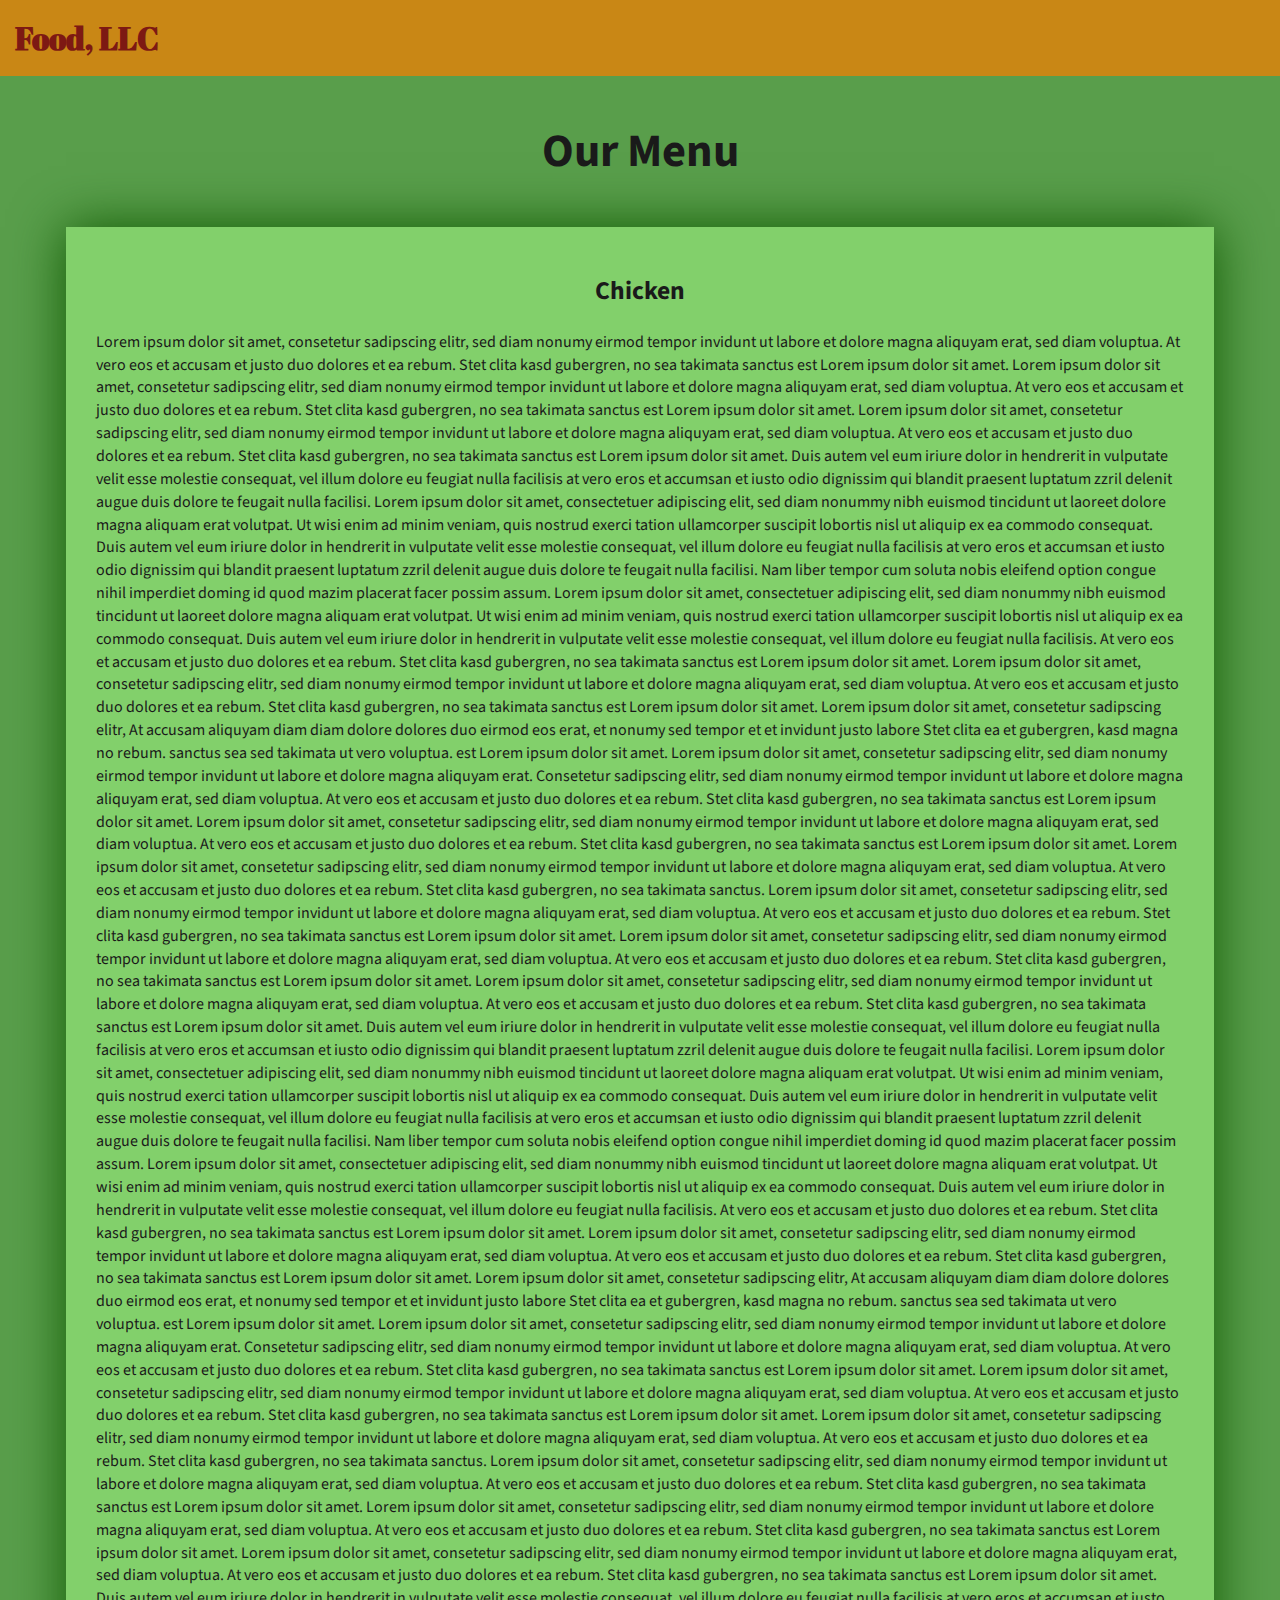
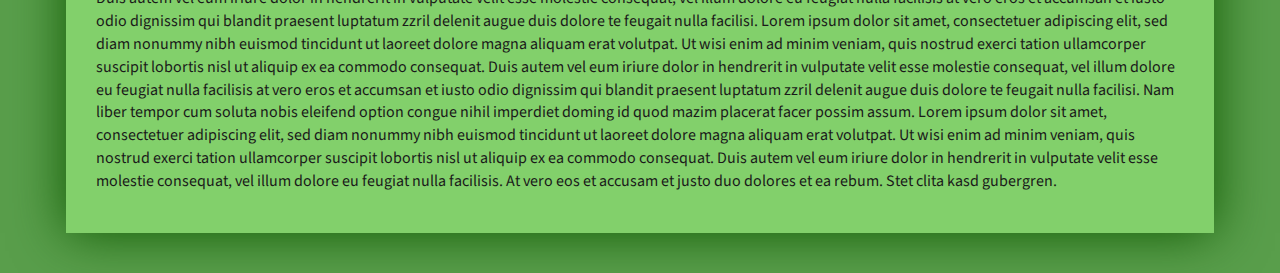
<file: module3/index_basic.html>
<!DOCTYPE html>
<html lang="zxx">

<head>
    <meta charset="utf-8">
    <meta http-equiv="X-UA-Compatible" content="IE=edge">
    <meta name="viewport" content="width=device-width, initial-scale=1">
    <title>Assignment Solution for Module 3</title>
    <link rel="stylesheet" href="css/bootstrap.min.css">
    <link rel="stylesheet" href="css/styles_basic.css">
    <link href="https://fonts.googleapis.com/css?family=Source+Sans+Pro" rel="stylesheet">
    <link href="https://fonts.googleapis.com/css?family=Abril+Fatface" rel="stylesheet">

    <!-- HTML5 shim and Respond.js for IE8 support of HTML5 elements and media queries -->
    <!-- WARNING: Respond.js doesn't work if you view the page via file:// -->
    <!--[if lt IE 9]>
      <script src="https://oss.maxcdn.com/html5shiv/3.7.2/html5shiv.min.js"></script>
      <script src="https://oss.maxcdn.com/respond/1.4.2/respond.min.js"></script>
    <![endif]-->
</head>

<body>
    <header>
        <nav id="header-nav" class="navbar navbar-default">
            <div class="container-fluid">
                <div class="navbar-header">
                    <div class="navbar-brand">
                        <a href="index_basic.html"><h1>Food, LLC</h1></a>
                    </div>

                    <button type="button" class="navbar-toggle collapsed visible-xs" data-toggle="collapse" data-target="#collapsable-nav" aria-expanded="false">
                        <span class="sr-only">Toggle navigation</span>
                        <span class="icon-bar"></span>
                        <span class="icon-bar"></span>
                        <span class="icon-bar"></span>
                    </button>
                </div>

                <div id="collapsable-nav" class="collapse navbar-collapse">
                    <ul id="nav-list" class="nav navbar-nav navbar-right visible-xs text-center">
                        <li>
                            <a><br class="hidden-xs"> Chicken</a>
                        </li>
                        <li>
                            <a><br class="hidden-xs"> Beef</a>
                        </li>
                        <li>
                            <a><br class="hidden-xs"> Sushi</a>
                        </li>
                    </ul>
                </div>
            </div>
        </nav>
    </header>

    <div id="main-content" class="container">
        <h2 id="top-heading" class="text-center">Our Menu</h2>
        <section id="main-section">
            <h3 class="text-center">Chicken</h3>
            <p>
                Lorem ipsum dolor sit amet, consetetur sadipscing elitr, sed diam nonumy eirmod tempor invidunt ut labore et dolore magna aliquyam erat, sed diam voluptua. At vero eos et accusam et justo duo dolores et ea rebum. Stet clita kasd gubergren, no sea takimata
                sanctus est Lorem ipsum dolor sit amet. Lorem ipsum dolor sit amet, consetetur sadipscing elitr, sed diam nonumy eirmod tempor invidunt ut labore et dolore magna aliquyam erat, sed diam voluptua. At vero eos et accusam et justo duo dolores
                et ea rebum. Stet clita kasd gubergren, no sea takimata sanctus est Lorem ipsum dolor sit amet. Lorem ipsum dolor sit amet, consetetur sadipscing elitr, sed diam nonumy eirmod tempor invidunt ut labore et dolore magna aliquyam erat, sed
                diam voluptua. At vero eos et accusam et justo duo dolores et ea rebum. Stet clita kasd gubergren, no sea takimata sanctus est Lorem ipsum dolor sit amet. Duis autem vel eum iriure dolor in hendrerit in vulputate velit esse molestie consequat,
                vel illum dolore eu feugiat nulla facilisis at vero eros et accumsan et iusto odio dignissim qui blandit praesent luptatum zzril delenit augue duis dolore te feugait nulla facilisi. Lorem ipsum dolor sit amet, consectetuer adipiscing elit,
                sed diam nonummy nibh euismod tincidunt ut laoreet dolore magna aliquam erat volutpat. Ut wisi enim ad minim veniam, quis nostrud exerci tation ullamcorper suscipit lobortis nisl ut aliquip ex ea commodo consequat. Duis autem vel eum iriure
                dolor in hendrerit in vulputate velit esse molestie consequat, vel illum dolore eu feugiat nulla facilisis at vero eros et accumsan et iusto odio dignissim qui blandit praesent luptatum zzril delenit augue duis dolore te feugait nulla
                facilisi. Nam liber tempor cum soluta nobis eleifend option congue nihil imperdiet doming id quod mazim placerat facer possim assum. Lorem ipsum dolor sit amet, consectetuer adipiscing elit, sed diam nonummy nibh euismod tincidunt ut laoreet
                dolore magna aliquam erat volutpat. Ut wisi enim ad minim veniam, quis nostrud exerci tation ullamcorper suscipit lobortis nisl ut aliquip ex ea commodo consequat. Duis autem vel eum iriure dolor in hendrerit in vulputate velit esse molestie
                consequat, vel illum dolore eu feugiat nulla facilisis. At vero eos et accusam et justo duo dolores et ea rebum. Stet clita kasd gubergren, no sea takimata sanctus est Lorem ipsum dolor sit amet. Lorem ipsum dolor sit amet, consetetur
                sadipscing elitr, sed diam nonumy eirmod tempor invidunt ut labore et dolore magna aliquyam erat, sed diam voluptua. At vero eos et accusam et justo duo dolores et ea rebum. Stet clita kasd gubergren, no sea takimata sanctus est Lorem
                ipsum dolor sit amet. Lorem ipsum dolor sit amet, consetetur sadipscing elitr, At accusam aliquyam diam diam dolore dolores duo eirmod eos erat, et nonumy sed tempor et et invidunt justo labore Stet clita ea et gubergren, kasd magna no
                rebum. sanctus sea sed takimata ut vero voluptua. est Lorem ipsum dolor sit amet. Lorem ipsum dolor sit amet, consetetur sadipscing elitr, sed diam nonumy eirmod tempor invidunt ut labore et dolore magna aliquyam erat. Consetetur sadipscing
                elitr, sed diam nonumy eirmod tempor invidunt ut labore et dolore magna aliquyam erat, sed diam voluptua. At vero eos et accusam et justo duo dolores et ea rebum. Stet clita kasd gubergren, no sea takimata sanctus est Lorem ipsum dolor
                sit amet. Lorem ipsum dolor sit amet, consetetur sadipscing elitr, sed diam nonumy eirmod tempor invidunt ut labore et dolore magna aliquyam erat, sed diam voluptua. At vero eos et accusam et justo duo dolores et ea rebum. Stet clita kasd
                gubergren, no sea takimata sanctus est Lorem ipsum dolor sit amet. Lorem ipsum dolor sit amet, consetetur sadipscing elitr, sed diam nonumy eirmod tempor invidunt ut labore et dolore magna aliquyam erat, sed diam voluptua. At vero eos
                et accusam et justo duo dolores et ea rebum. Stet clita kasd gubergren, no sea takimata sanctus. Lorem ipsum dolor sit amet, consetetur sadipscing elitr, sed diam nonumy eirmod tempor invidunt ut labore et dolore magna aliquyam erat, sed
                diam voluptua. At vero eos et accusam et justo duo dolores et ea rebum. Stet clita kasd gubergren, no sea takimata sanctus est Lorem ipsum dolor sit amet. Lorem ipsum dolor sit amet, consetetur sadipscing elitr, sed diam nonumy eirmod
                tempor invidunt ut labore et dolore magna aliquyam erat, sed diam voluptua. At vero eos et accusam et justo duo dolores et ea rebum. Stet clita kasd gubergren, no sea takimata sanctus est Lorem ipsum dolor sit amet. Lorem ipsum dolor sit
                amet, consetetur sadipscing elitr, sed diam nonumy eirmod tempor invidunt ut labore et dolore magna aliquyam erat, sed diam voluptua. At vero eos et accusam et justo duo dolores et ea rebum. Stet clita kasd gubergren, no sea takimata sanctus
                est Lorem ipsum dolor sit amet. Duis autem vel eum iriure dolor in hendrerit in vulputate velit esse molestie consequat, vel illum dolore eu feugiat nulla facilisis at vero eros et accumsan et iusto odio dignissim qui blandit praesent
                luptatum zzril delenit augue duis dolore te feugait nulla facilisi. Lorem ipsum dolor sit amet, consectetuer adipiscing elit, sed diam nonummy nibh euismod tincidunt ut laoreet dolore magna aliquam erat volutpat. Ut wisi enim ad minim
                veniam, quis nostrud exerci tation ullamcorper suscipit lobortis nisl ut aliquip ex ea commodo consequat. Duis autem vel eum iriure dolor in hendrerit in vulputate velit esse molestie consequat, vel illum dolore eu feugiat nulla facilisis
                at vero eros et accumsan et iusto odio dignissim qui blandit praesent luptatum zzril delenit augue duis dolore te feugait nulla facilisi. Nam liber tempor cum soluta nobis eleifend option congue nihil imperdiet doming id quod mazim placerat
                facer possim assum. Lorem ipsum dolor sit amet, consectetuer adipiscing elit, sed diam nonummy nibh euismod tincidunt ut laoreet dolore magna aliquam erat volutpat. Ut wisi enim ad minim veniam, quis nostrud exerci tation ullamcorper suscipit
                lobortis nisl ut aliquip ex ea commodo consequat. Duis autem vel eum iriure dolor in hendrerit in vulputate velit esse molestie consequat, vel illum dolore eu feugiat nulla facilisis. At vero eos et accusam et justo duo dolores et ea rebum.
                Stet clita kasd gubergren, no sea takimata sanctus est Lorem ipsum dolor sit amet. Lorem ipsum dolor sit amet, consetetur sadipscing elitr, sed diam nonumy eirmod tempor invidunt ut labore et dolore magna aliquyam erat, sed diam voluptua.
                At vero eos et accusam et justo duo dolores et ea rebum. Stet clita kasd gubergren, no sea takimata sanctus est Lorem ipsum dolor sit amet. Lorem ipsum dolor sit amet, consetetur sadipscing elitr, At accusam aliquyam diam diam dolore dolores
                duo eirmod eos erat, et nonumy sed tempor et et invidunt justo labore Stet clita ea et gubergren, kasd magna no rebum. sanctus sea sed takimata ut vero voluptua. est Lorem ipsum dolor sit amet. Lorem ipsum dolor sit amet, consetetur sadipscing
                elitr, sed diam nonumy eirmod tempor invidunt ut labore et dolore magna aliquyam erat. Consetetur sadipscing elitr, sed diam nonumy eirmod tempor invidunt ut labore et dolore magna aliquyam erat, sed diam voluptua. At vero eos et accusam
                et justo duo dolores et ea rebum. Stet clita kasd gubergren, no sea takimata sanctus est Lorem ipsum dolor sit amet. Lorem ipsum dolor sit amet, consetetur sadipscing elitr, sed diam nonumy eirmod tempor invidunt ut labore et dolore magna
                aliquyam erat, sed diam voluptua. At vero eos et accusam et justo duo dolores et ea rebum. Stet clita kasd gubergren, no sea takimata sanctus est Lorem ipsum dolor sit amet. Lorem ipsum dolor sit amet, consetetur sadipscing elitr, sed
                diam nonumy eirmod tempor invidunt ut labore et dolore magna aliquyam erat, sed diam voluptua. At vero eos et accusam et justo duo dolores et ea rebum. Stet clita kasd gubergren, no sea takimata sanctus. Lorem ipsum dolor sit amet, consetetur
                sadipscing elitr, sed diam nonumy eirmod tempor invidunt ut labore et dolore magna aliquyam erat, sed diam voluptua. At vero eos et accusam et justo duo dolores et ea rebum. Stet clita kasd gubergren, no sea takimata sanctus est Lorem
                ipsum dolor sit amet. Lorem ipsum dolor sit amet, consetetur sadipscing elitr, sed diam nonumy eirmod tempor invidunt ut labore et dolore magna aliquyam erat, sed diam voluptua. At vero eos et accusam et justo duo dolores et ea rebum.
                Stet clita kasd gubergren, no sea takimata sanctus est Lorem ipsum dolor sit amet. Lorem ipsum dolor sit amet, consetetur sadipscing elitr, sed diam nonumy eirmod tempor invidunt ut labore et dolore magna aliquyam erat, sed diam voluptua.
                At vero eos et accusam et justo duo dolores et ea rebum. Stet clita kasd gubergren, no sea takimata sanctus est Lorem ipsum dolor sit amet. Duis autem vel eum iriure dolor in hendrerit in vulputate velit esse molestie consequat, vel illum
                dolore eu feugiat nulla facilisis at vero eros et accumsan et iusto odio dignissim qui blandit praesent luptatum zzril delenit augue duis dolore te feugait nulla facilisi. Lorem ipsum dolor sit amet, consectetuer adipiscing elit, sed diam
                nonummy nibh euismod tincidunt ut laoreet dolore magna aliquam erat volutpat. Ut wisi enim ad minim veniam, quis nostrud exerci tation ullamcorper suscipit lobortis nisl ut aliquip ex ea commodo consequat. Duis autem vel eum iriure dolor
                in hendrerit in vulputate velit esse molestie consequat, vel illum dolore eu feugiat nulla facilisis at vero eros et accumsan et iusto odio dignissim qui blandit praesent luptatum zzril delenit augue duis dolore te feugait nulla facilisi.
                Nam liber tempor cum soluta nobis eleifend option congue nihil imperdiet doming id quod mazim placerat facer possim assum. Lorem ipsum dolor sit amet, consectetuer adipiscing elit, sed diam nonummy nibh euismod tincidunt ut laoreet dolore
                magna aliquam erat volutpat. Ut wisi enim ad minim veniam, quis nostrud exerci tation ullamcorper suscipit lobortis nisl ut aliquip ex ea commodo consequat. Duis autem vel eum iriure dolor in hendrerit in vulputate velit esse molestie
                consequat, vel illum dolore eu feugiat nulla facilisis. At vero eos et accusam et justo duo dolores et ea rebum. Stet clita kasd gubergren.
            </p>
        </section>

    </div>

    <!-- jQuery (Bootstrap JS plugins depend on it) -->
    <script src="js/jquery-3.1.1.min.js"></script>
    <script src="js/bootstrap.min.js"></script>
    <!-- <script src="js/script.js"></script> -->

</body>

</html>
</file>
<file: module3/css/styles.css>
body {
    font-size: 16px;
    font-family: 'Source Sans Pro', sans-serif;
    color: #1a1a1;
    background-color: Blue;
}


/** HEADER **/

#header-nav {
    background-color: #c98715;
    border-radius: 0;
    border: 0;
}

#header-nav button {
    margin-top: 22px;
}

.navbar-default .navbar-toggle:focus, .navbar-default .navbar-toggle:hover {
    background-color: #fce29e;
}

.navbar-collapse {
    border-top: 0;
}

.navbar-brand, .navbar-nav li a {
    line-height: 76px;
    height: 76px;
    padding-top: 0;
}

.navbar-brand h1 {
    color: #7d1913;
    font-family: 'Abril Fatface', cursive;
    font-weight: bolder;
    font-size: 1.8em;
}

.navbar-brand a:hover {
    text-decoration: none;
    text-shadow: 1px 1px 1px #fe9797;
}

#nav-list {
    background-color: #e4af34;
}

#nav-list a {
    /*text-align: center;*/
    font-weight: bolder;
    color: #282828;
    font-size: 1.2em;
}

#nav-list a:hover {
    color: #202020;
    background-color: #fce29e;
}

.navbar-header button.navbar-toggle, .navbar-header .icon-bar {
    border: 1px solid #7d1913;
}


/** END HEADER */


/** HOME PAGE **/

#main-content {
    width: 92%;
    margin-bottom: 30px;
}

#main-content h2 {
    font-size: 2.9em;
    font-weight: bold;
    margin-top: 30px;
    margin-bottom: 50px;
}

#main-content h3 {
    font-size: 1.6em;
    font-weight: bold;
    margin-bottom: 1em;
}

#chicken-tile, #beef-tile, #sushi-tile {
    width: 100%;
    padding: 20px;
    background-color: #99ed7b;
    margin-bottom: 60px;
    box-shadow: 0 0 80px #18580b;
}


/** END HOME PAGE **/
</file>
<file: module5/css/styles.css>
body {
  font-size: 16px;
  color: #fff;
  background-color: #61122f;
  font-family: 'Oxygen', sans-serif;
}

/** HEADER **/
#header-nav {
  background-color: #f6b319;
  border-radius: 0;
  border: 0;
}

#logo-img {
  background: url('../images/restaurant-logo_large.png') no-repeat;
  width: 150px;
  height: 150px;
  margin: 10px 15px 10px 0;
}

.navbar-brand {
  padding-top: 25px;
}
.navbar-brand h1 { /* Restaurant name */
  font-family: 'Lora', serif;
  color: #557c3e;
  font-size: 1.5em;
  text-transform: uppercase;
  font-weight: bold;
  text-shadow: 1px 1px 1px #222;
  margin-top: 0;
  margin-bottom: 0;
  line-height: .75;
}
.navbar-brand a:hover, .navbar-brand a:focus {
  text-decoration: none;
}
.navbar-brand p { /* Kosher cert */
  color: #000;
  text-transform: uppercase;
  font-size: .7em;
  margin-top: 15px;
}
.navbar-brand p span { /* Star-K */
  vertical-align: middle;
}

#nav-list {
  margin-top: 10px;
}
#nav-list a {
  color: #951C49;
  text-align: center;
}
#nav-list a:hover {
  background: #E7E7E7;
}
#nav-list a span {
  font-size: 1.8em;
}

#phone {
  margin-top: 5px;
}
#phone a { /* Phone number */
  text-align: right;
  padding-bottom: 0;
}
#phone div { /* We Deliver */
  color: #557c3e;
  text-align: right;
  padding-right: 15px;
}

.navbar-header button.navbar-toggle, .navbar-header .icon-bar {
  border: 1px solid #61122f;
}
.navbar-header button.navbar-toggle {
  clear: both;
  margin-top: -30px;
}
/* END HEADER */

/* FOOTER */
.panel-footer {
  margin-top: 30px;
  padding-top: 35px;
  padding-bottom: 30px;
  background-color: #222;
  border-top: 0;
}
.panel-footer div.row {
  margin-bottom: 35px;
}
#hours, #address {
  line-height: 2;
}
#hours > span, #address > span {
  font-size: 1.3em;
}
#address p {
  color: #557c3e;
  font-size: .8em;
  line-height: 1.8;
}
#testimonials {
  font-style: italic;
}
#testimonials p:nth-child(2) {
  margin-top: 25px;
}
/* END FOOTER */



/* HOME PAGE */
.container .jumbotron {
  box-shadow: 0 0 50px #3F0C1F;
  border: 2px solid #3F0C1F;
}

#menu-tile, #specials-tile, #map-tile {
  height: 250px;
  width: 100%;
  margin-bottom: 15px;
  position: relative;
  border: 2px solid #3F0C1F;
  overflow: hidden;
}
#menu-tile:hover, #specials-tile:hover, #map-tile:hover {
  box-shadow: 0 1px 5px 1px #cccccc;
}
#menu-tile {
  background: url('../images/menu-tile.jpg') no-repeat;
  background-position: center;
}
#specials-tile {
  background: url('../images/specials-tile.jpg') no-repeat;
  background-position: center;
}
#menu-tile span, #specials-tile span, #map-tile span {
  position: absolute;
  bottom: 0;
  right: 0;
  width: 100%;
  text-align: center;
  font-size: 1.6em;
  text-transform: uppercase;
  background-color: #000;
  color: #fff;
  opacity: .8;
}
/* END HOME PAGE */

/* MENU CATEGORIES PAGE */
.category-tile { 
  position: relative;
  border: 2px solid #3F0C1F;
  overflow: hidden;
  width: 200px;
  height: 200px;
  margin: 0 auto 15px;
}
.category-tile span {
  position: absolute;
  bottom: 0;
  right: 0;
  width: 100%;
  text-align: center;
  font-size: 1.2em;
  text-transform: uppercase;
  background-color: #000;
  color: #fff;
  opacity: .8;
}
.category-tile:hover {
  box-shadow: 0 1px 5px 1px #cccccc;
}

#menu-categories-title + div {
  margin-bottom: 50px;
}
/* END MENU CATEGORIES PAGE */

/* SINGLE CATEGORY PAGE */
.menu-item-tile {
  margin-bottom: 25px;
}
.menu-item-tile hr {
  width: 80%;
}
.menu-item-tile .menu-item-price {
  font-size: 1.1em;
  text-align: right;
  margin-top: -15px;
  margin-right: -15px;
}
.menu-item-tile .menu-item-price span {
  font-size: .6em;
}
.menu-item-photo {
  position: relative;
  border: 2px solid #3F0C1F; 
  overflow: hidden;
  padding: 0;
  margin-right: -15px;
  margin-left: auto;
  margin-bottom: 20px;
  max-width: 250px;
}
.menu-item-photo div {
  position: absolute;
  bottom: 0;
  right: 0;
  width: 80px;
  background-color: #557c3e;
  text-align: center;
}
.menu-item-description {
  padding-right: 30px;
}
h3.menu-item-title {
  margin: 0 0 10px;
}
.menu-item-details {
  font-size: .9em;
  font-style: italic;
}
/* END SINGLE CATEGORY PAGE */


/********** Large devices only **********/
@media (min-width: 1200px) {
  .container .jumbotron {
    background: url('../images/jumbotron_1200.jpg') no-repeat;
    height: 675px;
  }
}

/********** Medium devices only **********/
@media (min-width: 992px) and (max-width: 1199px) {
  /* Header */
  #logo-img {
    background: url('../images/restaurant-logo_medium.png') no-repeat;
    width: 100px;
    height: 100px;
    margin: 5px 5px 5px 0;
  }
  /* End Header */

  /* Home Page */
  .container .jumbotron {
    background: url('../images/jumbotron_992.jpg') no-repeat;
    height: 558px;
  }
  /* End Home Page */
}

/********** Small devices only **********/
@media (min-width: 768px) and (max-width: 991px) {
  /* Home Page */
  .container .jumbotron {
    background: url('../images/jumbotron_768.jpg') no-repeat;
    height: 432px;
  }
  /* End Home Page */
}

/********** Extra small devices only **********/
@media (max-width: 767px) {
  /* Header */
  .navbar-brand {
    padding-top: 10px;
    height: 80px;
  }
  .navbar-brand h1 { /* Restaurant name */
    padding-top: 10px;
    font-size: 5vw; /* 1vw = 1% of viewport width */
  }
  .navbar-brand p { /* Kosher cert */
    font-size: .6em;
    margin-top: 12px;
  }
  .navbar-brand p img { /* Star-K */
    height: 20px;
  }

  #collapsable-nav a { /* Collapsed nav menu text */
    font-size: 1.2em;
  }
  #collapsable-nav a span { /* Collapsed nav menu glyph */
    font-size: 1em;
    margin-right: 5px;
  }

  #call-btn > a {
    font-size: 1.5em;
    display: block;
    margin: 0 20px;
    padding: 10px;
    border: 2px solid #fff;
    background-color: #f6b319;
    color: #951c49;
  }
  #xs-deliver {
    margin-top: 5px;
    font-size: .7em;
    letter-spacing: .1em;
    text-transform: uppercase;
  }
  /* End Header */

  /* Footer */
  .panel-footer section {
    margin-bottom: 30px;
    text-align: center;
  }
  .panel-footer section:nth-child(3) {
    margin-bottom: 0; /* margin already exists on the whole row */
  }
  .panel-footer section hr {
    width: 50%;
  }
  /* End Footer */

  /* Home Page */
  .container .jumbotron {
    margin-top: 30px;
    padding: 0;
  }
  #menu-tile, #specials-tile {
    width: 360px;
    margin: 0 auto 15px;
  }

  .menu-item-photo {
    margin-right: auto;
  }
  .menu-item-tile .menu-item-price {
    text-align: center;
  }
  .menu-item-description {
    text-align: center;;
  }
}


/********** Super extra small devices Only :-) (e.g., iPhone 4) **********/
@media (max-width: 479px) {
  /* Header */
  .navbar-brand h1 { /* Restaurant name */
    padding-top: 5px;
    font-size: 6vw;
  }
  /* End Header */
  
  /* Home page */
  #menu-tile, #specials-tile {
    width: 280px;
    margin: 0 auto 15px;
  }

  .col-xxs-12 {
    position: relative;
    min-height: 1px;
    padding-right: 15px;
    padding-left: 15px;
    float: left;
    width: 100%;
  }
}
</file>
<file: Module_2/css/style.css>
* {
    box-sizing: border-box;
    font-family: Helvetica;
}

body {
    background-color: Yellow;
}

h1 {
    text-align: center;
    color: black;
}

section {
    border: 1px solid black;
    background-color: Red;
    margin: 10px;
}

section>h2 {
    float: right;
    border-bottom: 1px solid black;
    border-left: 1px solid black;
    margin: 0;
    width: 230px;
    text-align: center;
    font-style: Times;
    font-size: 24px;
    font-weight: bold;
    height: 45px;
    padding-top: 10px;
}

section.Pizza>h2 {
    background-color: Grey;
}

section.Sandwich>h2 {
    background-color: Green;
}

section.Burger>h2 {
    color: White;
    background-color: Blue;
}

section>p {
    padding: 40px 15px 15px 15px;
}

.row {
    width: 100%;
}


/* Desktop view options */

@media (min-width: 992px) {
    .col-lg-1, .col-lg-2, .col-lg-3, .col-lg-4, .col-lg-5, .col-lg-6, .col-lg-7, .col-lg-8, .col-lg-9, .col-lg-10, .col-lg-11, .col-lg-12 {
        float: left;
    }
    .col-lg-1 {
        width: 8.33%;
    }
    .col-lg-2 {
        width: 16.66%;
    }
    .col-lg-3 {
        width: 25%;
    }
    .col-lg-4 {
        width: 33.33%;
    }
    .col-lg-5 {
        width: 41.66%;
    }
    .col-lg-6 {
        width: 50%;
    }
    .col-lg-7 {
        width: 58.33%;
    }
    .col-lg-8 {
        width: 66.66%;
    }
    .col-lg-9 {
        width: 74.99%;
    }
    .col-lg-10 {
        width: 83.33%;
    }
    .col-lg-11 {
        width: 91.66%;
    }
    .col-lg-12 {
        width: 100%;
    }
}


/* Tablet view options */

@media (min-width: 768px) and (max-width: 991px) {
    .col-md-1, .col-md-2, .col-md-3, .col-md-4, .col-md-5, .col-md-6, .col-md-7, .col-md-8, .col-md-9, .col-md-10, .col-md-11, .col-md-12 {
        float: left;
    }
    .col-md-1 {
        width: 8.33%;
    }
    .col-md-2 {
        width: 16.66%;
    }
    .col-md-3 {
        width: 25%;
    }
    .col-md-4 {
        width: 33.33%;
    }
    .col-md-5 {
        width: 41.66%;
    }
    .col-md-6 {
        width: 50%;
    }
    .col-md-7 {
        width: 58.33%;
    }
    .col-md-8 {
        width: 66.66%;
    }
    .col-md-9 {
        width: 74.99%;
    }
    .col-md-10 {
        width: 83.33%;
    }
    .col-md-11 {
        width: 91.66%;
    }
    .col-md-12 {
        width: 100%;
    }
}


/* Mobile view options */

@media (max-width: 767px) {
    .col-sm-1, .col-sm-2, .col-sm-3, .col-sm-4, .col-sm-5, .col-sm-6, .col-sm-7, .col-sm-8, .col-sm-9, .col-sm-10, .col-sm-11, .col-sm-12 {
        float: left;
    }
    .col-sm-1 {
        width: 8.33%;
    }
    .col-sm-2 {
        width: 16.66%;
    }
    .col-sm-3 {
        width: 25%;
    }
    .col-sm-4 {
        width: 33.33%;
    }
    .col-sm-5 {
        width: 41.66%;
    }
    .col-sm-6 {
        width: 50%;
    }
    .col-sm-7 {
        width: 58.33%;
    }
    .col-sm-8 {
        width: 66.66%;
    }
    .col-sm-9 {
        width: 74.99%;
    }
    .col-sm-10 {
        width: 83.33%;
    }
    .col-sm-11 {
        width: 91.66%;
    }
    .col-sm-12 {
        width: 100%;
    }
}
</file>
<file: module3/css/styles_basic.css>
body {
    font-size: 16px;
    font-family: 'Source Sans Pro', sans-serif;
    color: #1a1a1a;
    background-color: #599e4b;
}


/** HEADER **/

#header-nav {
    background-color: #c98715;
    border-radius: 0;
    border: 0;
}

#header-nav button {
    margin-top: 22px;
}

.navbar-default .navbar-toggle:focus, .navbar-default .navbar-toggle:hover {
    background-color: #fce29e;
}

.navbar-collapse {
    border-top: 0;
}

.navbar-brand, .navbar-nav li a {
    line-height: 76px;
    height: 76px;
    padding-top: 0;
}

.navbar-brand h1 {
    color: #7d1913;
    font-family: 'Abril Fatface', cursive;
    font-weight: bolder;
    font-size: 1.8em;
}

.navbar-brand a:hover {
    text-decoration: none;
    text-shadow: 1px 1px 1px #fe9797;
}

#nav-list {
    background-color: #e4af34;
}

#nav-list a {
    font-weight: bolder;
    color: #282828;
    font-size: 1.2em;
}

#nav-list a:hover {
    color: #202020;
    background-color: #fce29e;
}

.navbar-header button.navbar-toggle, .navbar-header .icon-bar {
    border: 1px solid #7d1913;
}


/** END HEADER */


/** HOME PAGE **/

#main-content {
    width: 92%;
    margin-bottom: 40px;
}

#main-content h2 {
    font-size: 2.9em;
    font-weight: bold;
    margin-top: 30px;
    margin-bottom: 50px;
}

#main-content h3 {
    font-size: 1.6em;
    font-weight: bold;
    margin-bottom: 1em;
}

#main-section {
    background-color: #82d06b;
    box-shadow: 0 0 50px #0f5900;
    padding: 30px;
}

/** END HOME PAGE **/
</file>
